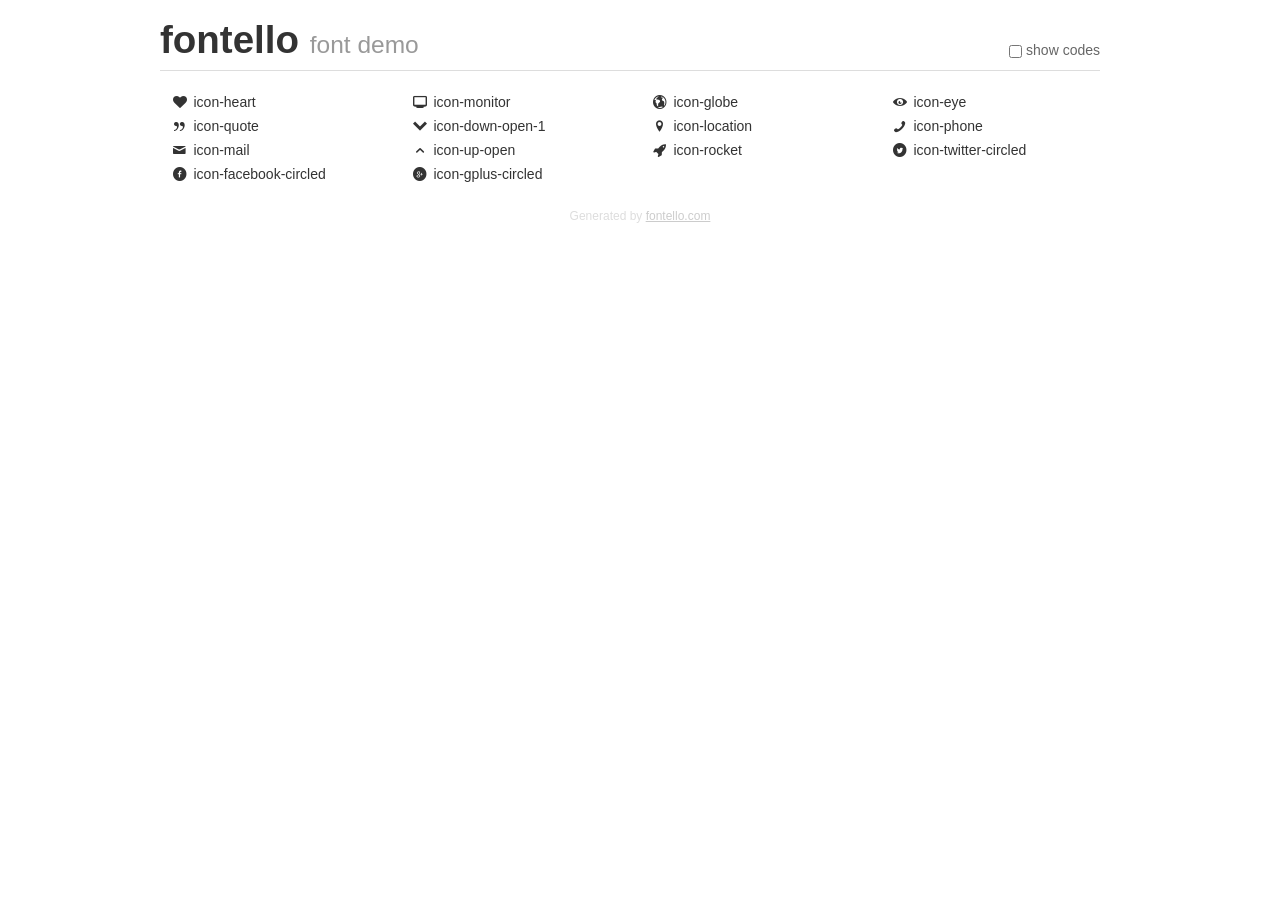
<file: fontello/demo.html>
<!DOCTYPE html>
<html>
  <head><!--[if lt IE 9]><script language="javascript" type="text/javascript" src="//html5shim.googlecode.com/svn/trunk/html5.js"></script><![endif]-->
    <meta charset="UTF-8"><style>/*
 * Bootstrap v2.2.1
 *
 * Copyright 2012 Twitter, Inc
 * Licensed under the Apache License v2.0
 * http://www.apache.org/licenses/LICENSE-2.0
 *
 * Designed and built with all the love in the world @twitter by @mdo and @fat.
 */
.clearfix {
  *zoom: 1;
}
.clearfix:before,
.clearfix:after {
  display: table;
  content: "";
  line-height: 0;
}
.clearfix:after {
  clear: both;
}
html {
  font-size: 100%;
  -webkit-text-size-adjust: 100%;
  -ms-text-size-adjust: 100%;
}
a:focus {
  outline: thin dotted #333;
  outline: 5px auto -webkit-focus-ring-color;
  outline-offset: -2px;
}
a:hover,
a:active {
  outline: 0;
}
button,
input,
select,
textarea {
  margin: 0;
  font-size: 100%;
  vertical-align: middle;
}
button,
input {
  *overflow: visible;
  line-height: normal;
}
button::-moz-focus-inner,
input::-moz-focus-inner {
  padding: 0;
  border: 0;
}
body {
  margin: 0;
  font-family: "Helvetica Neue", Helvetica, Arial, sans-serif;
  font-size: 14px;
  line-height: 20px;
  color: #333;
  background-color: #fff;
}
a {
  color: #08c;
  text-decoration: none;
}
a:hover {
  color: #005580;
  text-decoration: underline;
}
.row {
  margin-left: -20px;
  *zoom: 1;
}
.row:before,
.row:after {
  display: table;
  content: "";
  line-height: 0;
}
.row:after {
  clear: both;
}
[class*="span"] {
  float: left;
  min-height: 1px;
  margin-left: 20px;
}
.container,
.navbar-static-top .container,
.navbar-fixed-top .container,
.navbar-fixed-bottom .container {
  width: 940px;
}
.span12 {
  width: 940px;
}
.span11 {
  width: 860px;
}
.span10 {
  width: 780px;
}
.span9 {
  width: 700px;
}
.span8 {
  width: 620px;
}
.span7 {
  width: 540px;
}
.span6 {
  width: 460px;
}
.span5 {
  width: 380px;
}
.span4 {
  width: 300px;
}
.span3 {
  width: 220px;
}
.span2 {
  width: 140px;
}
.span1 {
  width: 60px;
}
[class*="span"].pull-right,
.row-fluid [class*="span"].pull-right {
  float: right;
}
.container {
  margin-right: auto;
  margin-left: auto;
  *zoom: 1;
}
.container:before,
.container:after {
  display: table;
  content: "";
  line-height: 0;
}
.container:after {
  clear: both;
}
p {
  margin: 0 0 10px;
}
.lead {
  margin-bottom: 20px;
  font-size: 21px;
  font-weight: 200;
  line-height: 30px;
}
small {
  font-size: 85%;
}
h1 {
  margin: 10px 0;
  font-family: inherit;
  font-weight: bold;
  line-height: 20px;
  color: inherit;
  text-rendering: optimizelegibility;
}
h1 small {
  font-weight: normal;
  line-height: 1;
  color: #999;
}
h1 {
  line-height: 40px;
}
h1 {
  font-size: 38.5px;
}
h1 small {
  font-size: 24.5px;
}
body {
  margin-top: 90px;
}
.header {
  position: fixed;
  top: 0;
  left: 50%;
  margin-left: -480px;
  background-color: #fff;
  border-bottom: 1px solid #ddd;
  padding-top: 10px;
  z-index: 10;
}
.footer {
  color: #ddd;
  font-size: 12px;
  text-align: center;
  margin-top: 20px;
}
.footer a {
  color: #ccc;
  text-decoration: underline;
}
.the-icons {
  font-size: 14px;
  line-height: 24px;
}
.switch {
  position: absolute;
  right: 0;
  bottom: 10px;
  color: #666;
}
.switch input {
  margin-right: 0.3em;
}
.codesOn .i-name {
  display: none;
}
.codesOn .i-code {
  display: inline;
}
.i-code {
  display: none;
}
@font-face {
      font-family: 'fontello';
      src: url('./font/fontello.eot?22064399');
      src: url('./font/fontello.eot?22064399#iefix') format('embedded-opentype'),
           url('./font/fontello.woff?22064399') format('woff'),
           url('./font/fontello.ttf?22064399') format('truetype'),
           url('./font/fontello.svg?22064399#fontello') format('svg');
      font-weight: normal;
      font-style: normal;
    }
     
     
    .demo-icon
    {
      font-family: "fontello";
      font-style: normal;
      font-weight: normal;
      speak: none;
     
      display: inline-block;
      text-decoration: inherit;
      width: 1em;
      margin-right: .2em;
      text-align: center;
      /* opacity: .8; */
     
      /* For safety - reset parent styles, that can break glyph codes*/
      font-variant: normal;
      text-transform: none;
     
      /* fix buttons height, for twitter bootstrap */
      line-height: 1em;
     
      /* Animation center compensation - margins should be symmetric */
      /* remove if not needed */
      margin-left: .2em;
     
      /* You can be more comfortable with increased icons size */
      /* font-size: 120%; */
     
      /* Font smoothing. That was taken from TWBS */
      -webkit-font-smoothing: antialiased;
      -moz-osx-font-smoothing: grayscale;
     
      /* Uncomment for 3D effect */
      /* text-shadow: 1px 1px 1px rgba(127, 127, 127, 0.3); */
    }
     </style>
    <link rel="stylesheet" href="css/animation.css"><!--[if IE 7]><link rel="stylesheet" href="css/fontello-ie7.css"><![endif]-->
    <script>
      function toggleCodes(on) {
        var obj = document.getElementById('icons');
      
        if (on) {
          obj.className += ' codesOn';
        } else {
          obj.className = obj.className.replace(' codesOn', '');
        }
      }
      
    </script>
  </head>
  <body>
    <div class="container header">
      <h1>
        fontello
         <small>font demo</small>
      </h1>
      <label class="switch">
        <input type="checkbox" onclick="toggleCodes(this.checked)">show codes
      </label>
    </div>
    <div id="icons" class="container">
      <div class="row">
        <div title="Code: 0xe800" class="the-icons span3"><i class="demo-icon icon-heart">&#xe800;</i> <span class="i-name">icon-heart</span><span class="i-code">0xe800</span></div>
        <div title="Code: 0xe801" class="the-icons span3"><i class="demo-icon icon-monitor">&#xe801;</i> <span class="i-name">icon-monitor</span><span class="i-code">0xe801</span></div>
        <div title="Code: 0xe802" class="the-icons span3"><i class="demo-icon icon-globe">&#xe802;</i> <span class="i-name">icon-globe</span><span class="i-code">0xe802</span></div>
        <div title="Code: 0xe803" class="the-icons span3"><i class="demo-icon icon-eye">&#xe803;</i> <span class="i-name">icon-eye</span><span class="i-code">0xe803</span></div>
      </div>
      <div class="row">
        <div title="Code: 0xe804" class="the-icons span3"><i class="demo-icon icon-quote">&#xe804;</i> <span class="i-name">icon-quote</span><span class="i-code">0xe804</span></div>
        <div title="Code: 0xe805" class="the-icons span3"><i class="demo-icon icon-down-open-1">&#xe805;</i> <span class="i-name">icon-down-open-1</span><span class="i-code">0xe805</span></div>
        <div title="Code: 0xe806" class="the-icons span3"><i class="demo-icon icon-location">&#xe806;</i> <span class="i-name">icon-location</span><span class="i-code">0xe806</span></div>
        <div title="Code: 0xe807" class="the-icons span3"><i class="demo-icon icon-phone">&#xe807;</i> <span class="i-name">icon-phone</span><span class="i-code">0xe807</span></div>
      </div>
      <div class="row">
        <div title="Code: 0xe808" class="the-icons span3"><i class="demo-icon icon-mail">&#xe808;</i> <span class="i-name">icon-mail</span><span class="i-code">0xe808</span></div>
        <div title="Code: 0xe809" class="the-icons span3"><i class="demo-icon icon-up-open">&#xe809;</i> <span class="i-name">icon-up-open</span><span class="i-code">0xe809</span></div>
        <div title="Code: 0xf135" class="the-icons span3"><i class="demo-icon icon-rocket">&#xf135;</i> <span class="i-name">icon-rocket</span><span class="i-code">0xf135</span></div>
        <div title="Code: 0xf30a" class="the-icons span3"><i class="demo-icon icon-twitter-circled">&#xf30a;</i> <span class="i-name">icon-twitter-circled</span><span class="i-code">0xf30a</span></div>
      </div>
      <div class="row">
        <div title="Code: 0xf30d" class="the-icons span3"><i class="demo-icon icon-facebook-circled">&#xf30d;</i> <span class="i-name">icon-facebook-circled</span><span class="i-code">0xf30d</span></div>
        <div title="Code: 0xf310" class="the-icons span3"><i class="demo-icon icon-gplus-circled">&#xf310;</i> <span class="i-name">icon-gplus-circled</span><span class="i-code">0xf310</span></div>
      </div>
    </div>
    <div class="container footer">Generated by <a href="http://fontello.com">fontello.com</a></div>
  </body>
</html>
</file>
<file: fontello/css/animation.css>
/*
   Animation example, for spinners
*/
.animate-spin {
  -moz-animation: spin 2s infinite linear;
  -o-animation: spin 2s infinite linear;
  -webkit-animation: spin 2s infinite linear;
  animation: spin 2s infinite linear;
  display: inline-block;
}
@-moz-keyframes spin {
  0% {
    -moz-transform: rotate(0deg);
    -o-transform: rotate(0deg);
    -webkit-transform: rotate(0deg);
    transform: rotate(0deg);
  }

  100% {
    -moz-transform: rotate(359deg);
    -o-transform: rotate(359deg);
    -webkit-transform: rotate(359deg);
    transform: rotate(359deg);
  }
}
@-webkit-keyframes spin {
  0% {
    -moz-transform: rotate(0deg);
    -o-transform: rotate(0deg);
    -webkit-transform: rotate(0deg);
    transform: rotate(0deg);
  }

  100% {
    -moz-transform: rotate(359deg);
    -o-transform: rotate(359deg);
    -webkit-transform: rotate(359deg);
    transform: rotate(359deg);
  }
}
@-o-keyframes spin {
  0% {
    -moz-transform: rotate(0deg);
    -o-transform: rotate(0deg);
    -webkit-transform: rotate(0deg);
    transform: rotate(0deg);
  }

  100% {
    -moz-transform: rotate(359deg);
    -o-transform: rotate(359deg);
    -webkit-transform: rotate(359deg);
    transform: rotate(359deg);
  }
}
@-ms-keyframes spin {
  0% {
    -moz-transform: rotate(0deg);
    -o-transform: rotate(0deg);
    -webkit-transform: rotate(0deg);
    transform: rotate(0deg);
  }

  100% {
    -moz-transform: rotate(359deg);
    -o-transform: rotate(359deg);
    -webkit-transform: rotate(359deg);
    transform: rotate(359deg);
  }
}
@keyframes spin {
  0% {
    -moz-transform: rotate(0deg);
    -o-transform: rotate(0deg);
    -webkit-transform: rotate(0deg);
    transform: rotate(0deg);
  }

  100% {
    -moz-transform: rotate(359deg);
    -o-transform: rotate(359deg);
    -webkit-transform: rotate(359deg);
    transform: rotate(359deg);
  }
}
</file>
<file: fontello/css/fontello-ie7.css>
[class^="icon-"], [class*=" icon-"] {
  font-family: 'fontello';
  font-style: normal;
  font-weight: normal;
 
  /* fix buttons height */
  line-height: 1em;
 
  /* you can be more comfortable with increased icons size */
  /* font-size: 120%; */
}
 
.icon-heart { *zoom: expression( this.runtimeStyle['zoom'] = '1', this.innerHTML = '&#xe800;&nbsp;'); }
.icon-monitor { *zoom: expression( this.runtimeStyle['zoom'] = '1', this.innerHTML = '&#xe801;&nbsp;'); }
.icon-globe { *zoom: expression( this.runtimeStyle['zoom'] = '1', this.innerHTML = '&#xe802;&nbsp;'); }
.icon-eye { *zoom: expression( this.runtimeStyle['zoom'] = '1', this.innerHTML = '&#xe803;&nbsp;'); }
.icon-quote { *zoom: expression( this.runtimeStyle['zoom'] = '1', this.innerHTML = '&#xe804;&nbsp;'); }
.icon-down-open-1 { *zoom: expression( this.runtimeStyle['zoom'] = '1', this.innerHTML = '&#xe805;&nbsp;'); }
.icon-location { *zoom: expression( this.runtimeStyle['zoom'] = '1', this.innerHTML = '&#xe806;&nbsp;'); }
.icon-phone { *zoom: expression( this.runtimeStyle['zoom'] = '1', this.innerHTML = '&#xe807;&nbsp;'); }
.icon-mail { *zoom: expression( this.runtimeStyle['zoom'] = '1', this.innerHTML = '&#xe808;&nbsp;'); }
.icon-up-open { *zoom: expression( this.runtimeStyle['zoom'] = '1', this.innerHTML = '&#xe809;&nbsp;'); }
.icon-rocket { *zoom: expression( this.runtimeStyle['zoom'] = '1', this.innerHTML = '&#xf135;&nbsp;'); }
.icon-twitter-circled { *zoom: expression( this.runtimeStyle['zoom'] = '1', this.innerHTML = '&#xf30a;&nbsp;'); }
.icon-facebook-circled { *zoom: expression( this.runtimeStyle['zoom'] = '1', this.innerHTML = '&#xf30d;&nbsp;'); }
.icon-gplus-circled { *zoom: expression( this.runtimeStyle['zoom'] = '1', this.innerHTML = '&#xf310;&nbsp;'); }
</file>
